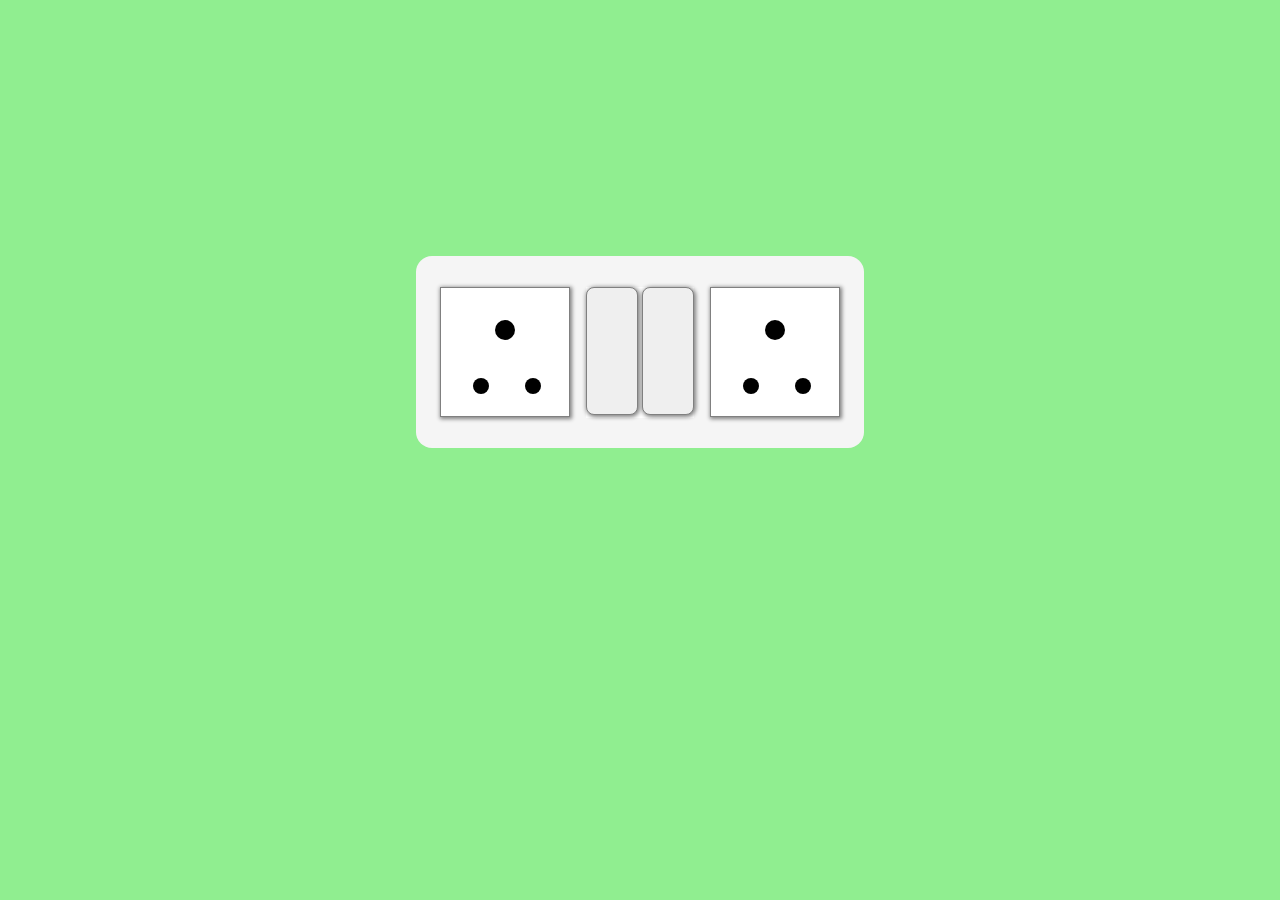
<file: index.html>
<!DOCTYPE html>
<html lang="en">
<head>
    <meta charset="UTF-8">
    <meta http-equiv="X-UA-Compatible" content="IE=edge">
    <meta name="viewport" content="width=device-width, initial-scale=1.0">
    <title>Switch Board</title>
    <link rel="stylesheet" href="style.css">
</head>
<body>
    <div>
        <div class="board">
            <div class="plug">
                <div class="dot"></div>
                <div class="dot1"></div>
                <div class="dot1"></div>
            </div>
            <div class="switch">
                <button></button>
                <button></button>
            </div>
            <div class="plug2">
                    <div class="dot"></div>
                    <div class="dot1"></div>
                    <div class="dot1"></div>
            </div>
        </div>
    </div>
</body>
</html>
</file>
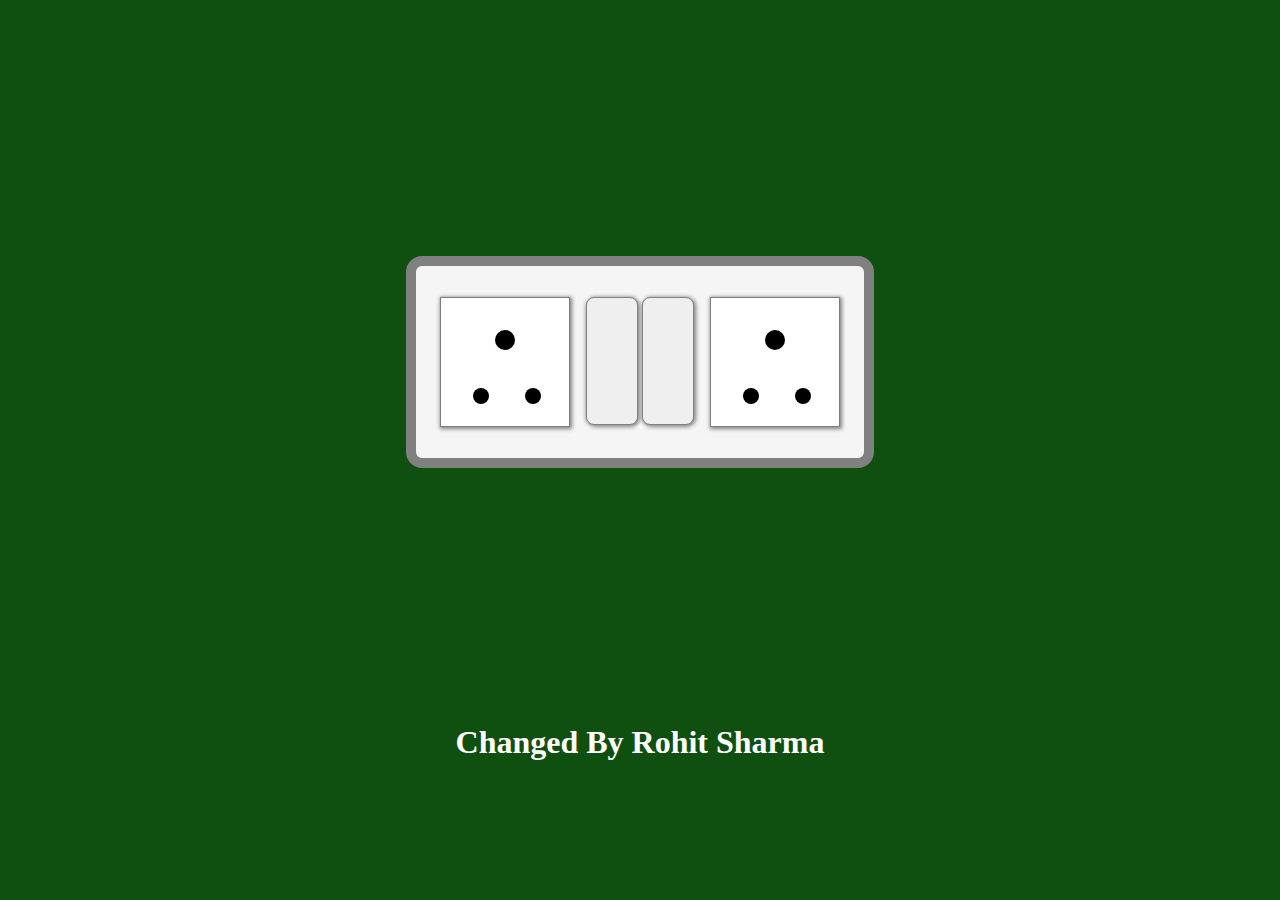
<file: Downloads/switch-board-main/index.html>
<!DOCTYPE html>
<html lang="en">
<head>
    <meta charset="UTF-8">
    <meta http-equiv="X-UA-Compatible" content="IE=edge">
    <meta name="viewport" content="width=device-width, initial-scale=1.0">
    <title>Switch Board</title>
    <link rel="stylesheet" href="style.css">
</head>
<body>
    <div>
        <div class="board">
            <div class="plug">
                <div class="dot"></div>
                <div class="dot1"></div>
                <div class="dot1"></div>
            </div>
            <div class="switch">
                <button></button>
                <button></button>
            </div>
            <div class="plug2">
                    <div class="dot"></div>
                    <div class="dot1"></div>
                    <div class="dot1"></div>
            </div>
        </div>
        <h1>Changed By <span>Rohit Sharma</span></h1>
    </div>
</body>
</html>
</file>
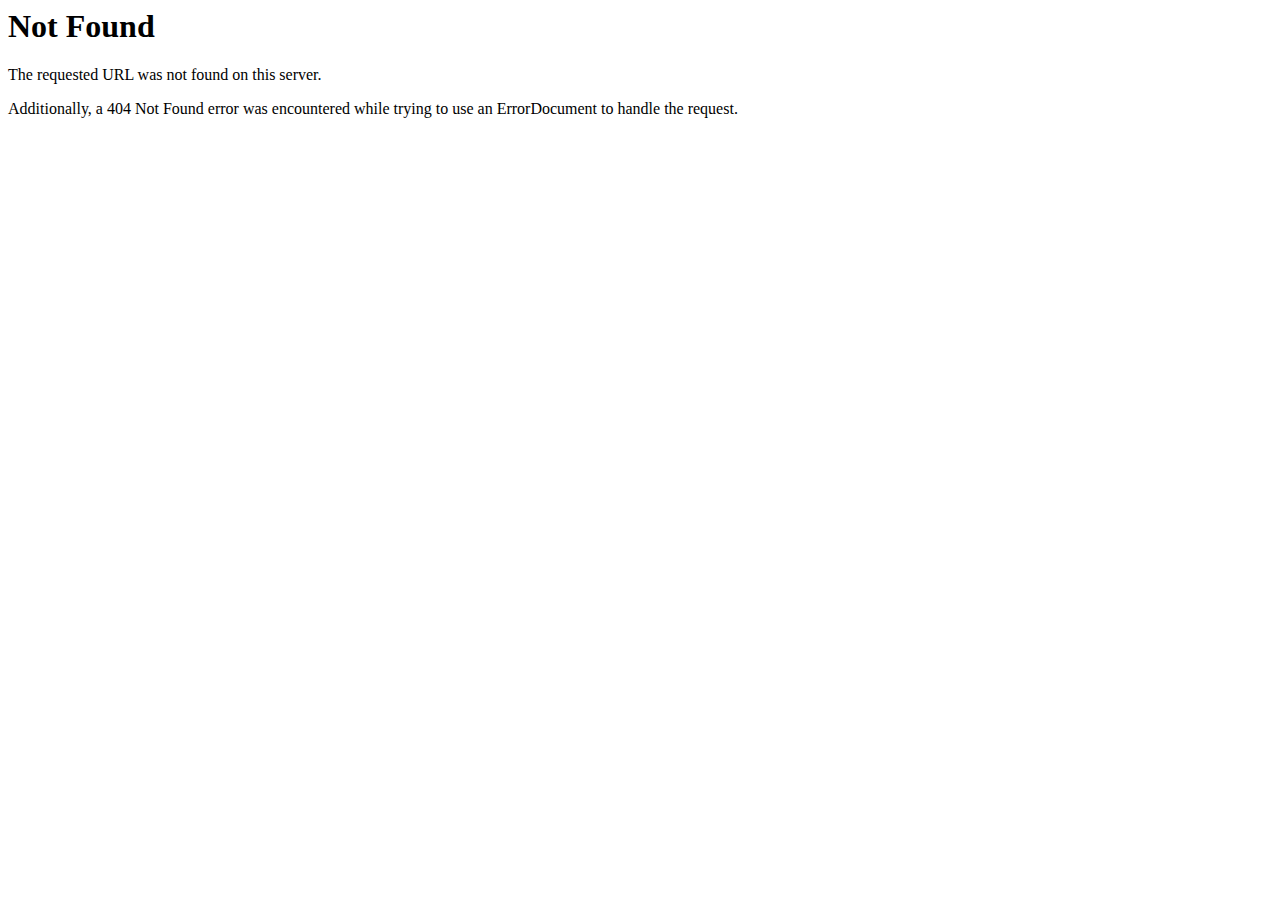
<file: Downloads/ritestint_marketplace-final/public/images/about/cta-side-bg-3.html>
<!DOCTYPE HTML PUBLIC "-//IETF//DTD HTML 2.0//EN">
<html><head>
<title>404 Not Found</title>
</head><body>
<h1>Not Found</h1>
<p>The requested URL was not found on this server.</p>
<p>Additionally, a 404 Not Found
error was encountered while trying to use an ErrorDocument to handle the request.</p>
</body></html>
</file>
<file: style.css>
*{
    margin: 0;
    padding: 0%;
}

body{
    background-color: lightgreen;
}


.board{
    height: 12rem;
    width: 28rem;
   background-color:white ;
   align-items: center;
   display: flex;
   margin: 20% auto; 
   border-radius: 1rem;
   background-color:whitesmoke;
}
.plug{
    height: 8rem ;
    width:  8rem;
    /* background-color: lightgreen; */
    margin-left: 1.5rem;
    border: 1px solid grey;
    background-color: white;
    margin-right: 0%;
    box-shadow:  1px 1px 4px 1px grey;
}
.dot{
    height: 1.25rem;
    width: 1.25rem;
    background-color: black;
    border-radius: 100%;
    display: flex;
    /* margin-top: 1rem; */
    position: relative;
    top: 2rem;
    margin: 0% auto;
    align-items: center;
}
.dot1{
    height: 1rem;
    width: 1rem;
    background-color: black;
    border-radius: 100%;
    display: inline-block;
    /* position: absolute; */
    margin-top: 4.4rem;
    margin-left: 2rem;

}
.switch{
    /* height: 10rem ;
    width:  6.5rem; */
    /* background-color: lightgreen; */
    margin-left: 1rem;
    margin-right: 0%;  
    background-color: white;
    /* box-shadow:  1px 1px 4px 1px grey ; */
}
 button{
    height: 8rem;
    width:  3.25rem;
    border-radius:0.5rem ;
    display: inline-block;
    border: 1px solid grey;
    box-shadow:  1px 1px 4px 1px grey ;

}
.plug2{
    height: 8rem ;
    width:  8rem;
    /* background-color: lightgreen;    */
    margin-left: 1rem;
    border: 1px solid grey;
    background-color: white;
    box-shadow:  1px 1px 4px 1px grey;
}
</file>
<file: Downloads/switch-board-main/style.css>
*{
    margin: 0;
    padding: 0%;
}

body{
    background-color: rgb(15, 79, 15);
}


.board{
    height: 12rem;
    width: 28rem;
   background-color:white ;
   align-items: center;
   display: flex;
   margin: 20% auto; 
   border-radius: 1rem;
   background-color:whitesmoke;
   border: 10px solid grey;
}
.plug{
    height: 8rem ;
    width:  8rem;
    /* background-color: lightgreen; */
    margin-left: 1.5rem;
    border: 1px solid grey;
    background-color: white;
    margin-right: 0%;
    box-shadow:  1px 1px 4px 1px grey;
}
.dot{
    height: 1.25rem;
    width: 1.25rem;
    background-color: black;
    border-radius: 100%;
    display: flex;
    /* margin-top: 1rem; */
    position: relative;
    top: 2rem;
    margin: 0% auto;
    align-items: center;
}
.dot1{
    height: 1rem;
    width: 1rem;
    background-color: black;
    border-radius: 100%;
    display: inline-block;
    /* position: absolute; */
    margin-top: 4.4rem;
    margin-left: 2rem;

}
.switch{
    /* height: 10rem ;
    width:  6.5rem; */
    /* background-color: lightgreen; */
    margin-left: 1rem;
    margin-right: 0%;  
    background-color: white;
    /* box-shadow:  1px 1px 4px 1px grey ; */
}
 button{
    height: 8rem;
    width:  3.25rem;
    border-radius:0.5rem ;
    display: inline-block;
    border: 1px solid grey;
    box-shadow:  1px 1px 4px 1px grey ;

}
.plug2{
    height: 8rem ;
    width:  8rem;
    /* background-color: lightgreen;    */
    margin-left: 1rem;
    border: 1px solid grey;
    background-color: white;
    box-shadow:  1px 1px 4px 1px grey;
}

h1{
    text-align: center;
    color: #ffff;
    margin-bottom: 25px;
}
</file>
